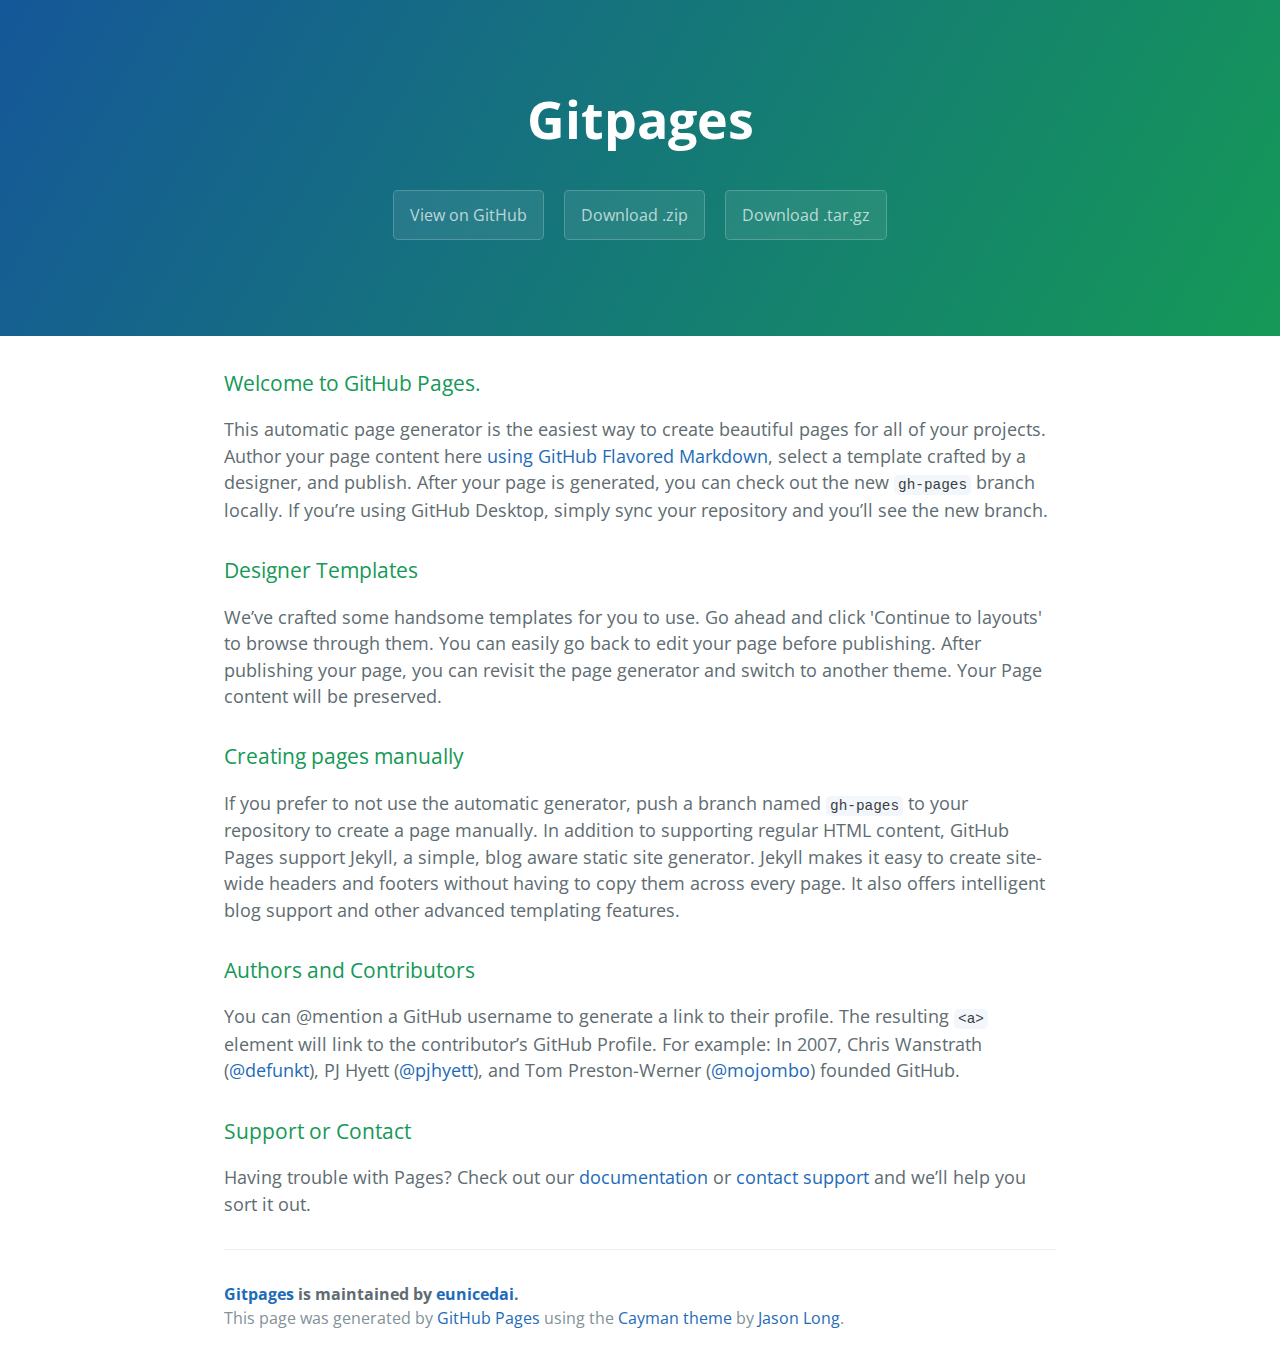
<file: index.html>
<!DOCTYPE html>
<html lang="en-us">
  <head>
    <meta charset="UTF-8">
    <title>Gitpages by eunicedai</title>
    <meta name="viewport" content="width=device-width, initial-scale=1">
    <link rel="stylesheet" type="text/css" href="stylesheets/normalize.css" media="screen">
    <link href='https://fonts.googleapis.com/css?family=Open+Sans:400,700' rel='stylesheet' type='text/css'>
    <link rel="stylesheet" type="text/css" href="stylesheets/stylesheet.css" media="screen">
    <link rel="stylesheet" type="text/css" href="stylesheets/github-light.css" media="screen">
  </head>
  <body>
    <section class="page-header">
      <h1 class="project-name">Gitpages</h1>
      <h2 class="project-tagline"></h2>
      <a href="https://github.com/eunicedai/gitpages" class="btn">View on GitHub</a>
      <a href="https://github.com/eunicedai/gitpages/zipball/master" class="btn">Download .zip</a>
      <a href="https://github.com/eunicedai/gitpages/tarball/master" class="btn">Download .tar.gz</a>
    </section>

    <section class="main-content">
      <h3>
<a id="welcome-to-github-pages" class="anchor" href="#welcome-to-github-pages" aria-hidden="true"><span aria-hidden="true" class="octicon octicon-link"></span></a>Welcome to GitHub Pages.</h3>

<p>This automatic page generator is the easiest way to create beautiful pages for all of your projects. Author your page content here <a href="https://guides.github.com/features/mastering-markdown/">using GitHub Flavored Markdown</a>, select a template crafted by a designer, and publish. After your page is generated, you can check out the new <code>gh-pages</code> branch locally. If you’re using GitHub Desktop, simply sync your repository and you’ll see the new branch.</p>

<h3>
<a id="designer-templates" class="anchor" href="#designer-templates" aria-hidden="true"><span aria-hidden="true" class="octicon octicon-link"></span></a>Designer Templates</h3>

<p>We’ve crafted some handsome templates for you to use. Go ahead and click 'Continue to layouts' to browse through them. You can easily go back to edit your page before publishing. After publishing your page, you can revisit the page generator and switch to another theme. Your Page content will be preserved.</p>

<h3>
<a id="creating-pages-manually" class="anchor" href="#creating-pages-manually" aria-hidden="true"><span aria-hidden="true" class="octicon octicon-link"></span></a>Creating pages manually</h3>

<p>If you prefer to not use the automatic generator, push a branch named <code>gh-pages</code> to your repository to create a page manually. In addition to supporting regular HTML content, GitHub Pages support Jekyll, a simple, blog aware static site generator. Jekyll makes it easy to create site-wide headers and footers without having to copy them across every page. It also offers intelligent blog support and other advanced templating features.</p>

<h3>
<a id="authors-and-contributors" class="anchor" href="#authors-and-contributors" aria-hidden="true"><span aria-hidden="true" class="octicon octicon-link"></span></a>Authors and Contributors</h3>

<p>You can @mention a GitHub username to generate a link to their profile. The resulting <code>&lt;a&gt;</code> element will link to the contributor’s GitHub Profile. For example: In 2007, Chris Wanstrath (<a href="https://github.com/defunkt" class="user-mention">@defunkt</a>), PJ Hyett (<a href="https://github.com/pjhyett" class="user-mention">@pjhyett</a>), and Tom Preston-Werner (<a href="https://github.com/mojombo" class="user-mention">@mojombo</a>) founded GitHub.</p>

<h3>
<a id="support-or-contact" class="anchor" href="#support-or-contact" aria-hidden="true"><span aria-hidden="true" class="octicon octicon-link"></span></a>Support or Contact</h3>

<p>Having trouble with Pages? Check out our <a href="https://help.github.com/pages">documentation</a> or <a href="https://github.com/contact">contact support</a> and we’ll help you sort it out.</p>

      <footer class="site-footer">
        <span class="site-footer-owner"><a href="https://github.com/eunicedai/gitpages">Gitpages</a> is maintained by <a href="https://github.com/eunicedai">eunicedai</a>.</span>

        <span class="site-footer-credits">This page was generated by <a href="https://pages.github.com">GitHub Pages</a> using the <a href="https://github.com/jasonlong/cayman-theme">Cayman theme</a> by <a href="https://twitter.com/jasonlong">Jason Long</a>.</span>
      </footer>

    </section>

  
  </body>
</html>
</file>
<file: stylesheets/stylesheet.css>
* {
  box-sizing: border-box; }

body {
  padding: 0;
  margin: 0;
  font-family: "Open Sans", "Helvetica Neue", Helvetica, Arial, sans-serif;
  font-size: 16px;
  line-height: 1.5;
  color: #606c71; }

a {
  color: #1e6bb8;
  text-decoration: none; }
  a:hover {
    text-decoration: underline; }

.btn {
  display: inline-block;
  margin-bottom: 1rem;
  color: rgba(255, 255, 255, 0.7);
  background-color: rgba(255, 255, 255, 0.08);
  border-color: rgba(255, 255, 255, 0.2);
  border-style: solid;
  border-width: 1px;
  border-radius: 0.3rem;
  transition: color 0.2s, background-color 0.2s, border-color 0.2s; }
  .btn + .btn {
    margin-left: 1rem; }

.btn:hover {
  color: rgba(255, 255, 255, 0.8);
  text-decoration: none;
  background-color: rgba(255, 255, 255, 0.2);
  border-color: rgba(255, 255, 255, 0.3); }

@media screen and (min-width: 64em) {
  .btn {
    padding: 0.75rem 1rem; } }

@media screen and (min-width: 42em) and (max-width: 64em) {
  .btn {
    padding: 0.6rem 0.9rem;
    font-size: 0.9rem; } }

@media screen and (max-width: 42em) {
  .btn {
    display: block;
    width: 100%;
    padding: 0.75rem;
    font-size: 0.9rem; }
    .btn + .btn {
      margin-top: 1rem;
      margin-left: 0; } }

.page-header {
  color: #fff;
  text-align: center;
  background-color: #159957;
  background-image: linear-gradient(120deg, #155799, #159957); }

@media screen and (min-width: 64em) {
  .page-header {
    padding: 5rem 6rem; } }

@media screen and (min-width: 42em) and (max-width: 64em) {
  .page-header {
    padding: 3rem 4rem; } }

@media screen and (max-width: 42em) {
  .page-header {
    padding: 2rem 1rem; } }

.project-name {
  margin-top: 0;
  margin-bottom: 0.1rem; }

@media screen and (min-width: 64em) {
  .project-name {
    font-size: 3.25rem; } }

@media screen and (min-width: 42em) and (max-width: 64em) {
  .project-name {
    font-size: 2.25rem; } }

@media screen and (max-width: 42em) {
  .project-name {
    font-size: 1.75rem; } }

.project-tagline {
  margin-bottom: 2rem;
  font-weight: normal;
  opacity: 0.7; }

@media screen and (min-width: 64em) {
  .project-tagline {
    font-size: 1.25rem; } }

@media screen and (min-width: 42em) and (max-width: 64em) {
  .project-tagline {
    font-size: 1.15rem; } }

@media screen and (max-width: 42em) {
  .project-tagline {
    font-size: 1rem; } }

.main-content :first-child {
  margin-top: 0; }
.main-content img {
  max-width: 100%; }
.main-content h1, .main-content h2, .main-content h3, .main-content h4, .main-content h5, .main-content h6 {
  margin-top: 2rem;
  margin-bottom: 1rem;
  font-weight: normal;
  color: #159957; }
.main-content p {
  margin-bottom: 1em; }
.main-content code {
  padding: 2px 4px;
  font-family: Consolas, "Liberation Mono", Menlo, Courier, monospace;
  font-size: 0.9rem;
  color: #383e41;
  background-color: #f3f6fa;
  border-radius: 0.3rem; }
.main-content pre {
  padding: 0.8rem;
  margin-top: 0;
  margin-bottom: 1rem;
  font: 1rem Consolas, "Liberation Mono", Menlo, Courier, monospace;
  color: #567482;
  word-wrap: normal;
  background-color: #f3f6fa;
  border: solid 1px #dce6f0;
  border-radius: 0.3rem; }
  .main-content pre > code {
    padding: 0;
    margin: 0;
    font-size: 0.9rem;
    color: #567482;
    word-break: normal;
    white-space: pre;
    background: transparent;
    border: 0; }
.main-content .highlight {
  margin-bottom: 1rem; }
  .main-content .highlight pre {
    margin-bottom: 0;
    word-break: normal; }
.main-content .highlight pre, .main-content pre {
  padding: 0.8rem;
  overflow: auto;
  font-size: 0.9rem;
  line-height: 1.45;
  border-radius: 0.3rem; }
.main-content pre code, .main-content pre tt {
  display: inline;
  max-width: initial;
  padding: 0;
  margin: 0;
  overflow: initial;
  line-height: inherit;
  word-wrap: normal;
  background-color: transparent;
  border: 0; }
  .main-content pre code:before, .main-content pre code:after, .main-content pre tt:before, .main-content pre tt:after {
    content: normal; }
.main-content ul, .main-content ol {
  margin-top: 0; }
.main-content blockquote {
  padding: 0 1rem;
  margin-left: 0;
  color: #819198;
  border-left: 0.3rem solid #dce6f0; }
  .main-content blockquote > :first-child {
    margin-top: 0; }
  .main-content blockquote > :last-child {
    margin-bottom: 0; }
.main-content table {
  display: block;
  width: 100%;
  overflow: auto;
  word-break: normal;
  word-break: keep-all; }
  .main-content table th {
    font-weight: bold; }
  .main-content table th, .main-content table td {
    padding: 0.5rem 1rem;
    border: 1px solid #e9ebec; }
.main-content dl {
  padding: 0; }
  .main-content dl dt {
    padding: 0;
    margin-top: 1rem;
    font-size: 1rem;
    font-weight: bold; }
  .main-content dl dd {
    padding: 0;
    margin-bottom: 1rem; }
.main-content hr {
  height: 2px;
  padding: 0;
  margin: 1rem 0;
  background-color: #eff0f1;
  border: 0; }

@media screen and (min-width: 64em) {
  .main-content {
    max-width: 64rem;
    padding: 2rem 6rem;
    margin: 0 auto;
    font-size: 1.1rem; } }

@media screen and (min-width: 42em) and (max-width: 64em) {
  .main-content {
    padding: 2rem 4rem;
    font-size: 1.1rem; } }

@media screen and (max-width: 42em) {
  .main-content {
    padding: 2rem 1rem;
    font-size: 1rem; } }

.site-footer {
  padding-top: 2rem;
  margin-top: 2rem;
  border-top: solid 1px #eff0f1; }

.site-footer-owner {
  display: block;
  font-weight: bold; }

.site-footer-credits {
  color: #819198; }

@media screen and (min-width: 64em) {
  .site-footer {
    font-size: 1rem; } }

@media screen and (min-width: 42em) and (max-width: 64em) {
  .site-footer {
    font-size: 1rem; } }

@media screen and (max-width: 42em) {
  .site-footer {
    font-size: 0.9rem; } }
</file>
<file: stylesheets/github-light.css>
/*
The MIT License (MIT)

Copyright (c) 2016 GitHub, Inc.

Permission is hereby granted, free of charge, to any person obtaining a copy
of this software and associated documentation files (the "Software"), to deal
in the Software without restriction, including without limitation the rights
to use, copy, modify, merge, publish, distribute, sublicense, and/or sell
copies of the Software, and to permit persons to whom the Software is
furnished to do so, subject to the following conditions:

The above copyright notice and this permission notice shall be included in all
copies or substantial portions of the Software.

THE SOFTWARE IS PROVIDED "AS IS", WITHOUT WARRANTY OF ANY KIND, EXPRESS OR
IMPLIED, INCLUDING BUT NOT LIMITED TO THE WARRANTIES OF MERCHANTABILITY,
FITNESS FOR A PARTICULAR PURPOSE AND NONINFRINGEMENT. IN NO EVENT SHALL THE
AUTHORS OR COPYRIGHT HOLDERS BE LIABLE FOR ANY CLAIM, DAMAGES OR OTHER
LIABILITY, WHETHER IN AN ACTION OF CONTRACT, TORT OR OTHERWISE, ARISING FROM,
OUT OF OR IN CONNECTION WITH THE SOFTWARE OR THE USE OR OTHER DEALINGS IN THE
SOFTWARE.

*/

.pl-c /* comment */ {
  color: #969896;
}

.pl-c1 /* constant, variable.other.constant, support, meta.property-name, support.constant, support.variable, meta.module-reference, markup.raw, meta.diff.header */,
.pl-s .pl-v /* string variable */ {
  color: #0086b3;
}

.pl-e /* entity */,
.pl-en /* entity.name */ {
  color: #795da3;
}

.pl-smi /* variable.parameter.function, storage.modifier.package, storage.modifier.import, storage.type.java, variable.other */,
.pl-s .pl-s1 /* string source */ {
  color: #333;
}

.pl-ent /* entity.name.tag */ {
  color: #63a35c;
}

.pl-k /* keyword, storage, storage.type */ {
  color: #a71d5d;
}

.pl-s /* string */,
.pl-pds /* punctuation.definition.string, string.regexp.character-class */,
.pl-s .pl-pse .pl-s1 /* string punctuation.section.embedded source */,
.pl-sr /* string.regexp */,
.pl-sr .pl-cce /* string.regexp constant.character.escape */,
.pl-sr .pl-sre /* string.regexp source.ruby.embedded */,
.pl-sr .pl-sra /* string.regexp string.regexp.arbitrary-repitition */ {
  color: #183691;
}

.pl-v /* variable */ {
  color: #ed6a43;
}

.pl-id /* invalid.deprecated */ {
  color: #b52a1d;
}

.pl-ii /* invalid.illegal */ {
  color: #f8f8f8;
  background-color: #b52a1d;
}

.pl-sr .pl-cce /* string.regexp constant.character.escape */ {
  font-weight: bold;
  color: #63a35c;
}

.pl-ml /* markup.list */ {
  color: #693a17;
}

.pl-mh /* markup.heading */,
.pl-mh .pl-en /* markup.heading entity.name */,
.pl-ms /* meta.separator */ {
  font-weight: bold;
  color: #1d3e81;
}

.pl-mq /* markup.quote */ {
  color: #008080;
}

.pl-mi /* markup.italic */ {
  font-style: italic;
  color: #333;
}

.pl-mb /* markup.bold */ {
  font-weight: bold;
  color: #333;
}

.pl-md /* markup.deleted, meta.diff.header.from-file */ {
  color: #bd2c00;
  background-color: #ffecec;
}

.pl-mi1 /* markup.inserted, meta.diff.header.to-file */ {
  color: #55a532;
  background-color: #eaffea;
}

.pl-mdr /* meta.diff.range */ {
  font-weight: bold;
  color: #795da3;
}

.pl-mo /* meta.output */ {
  color: #1d3e81;
}
</file>
